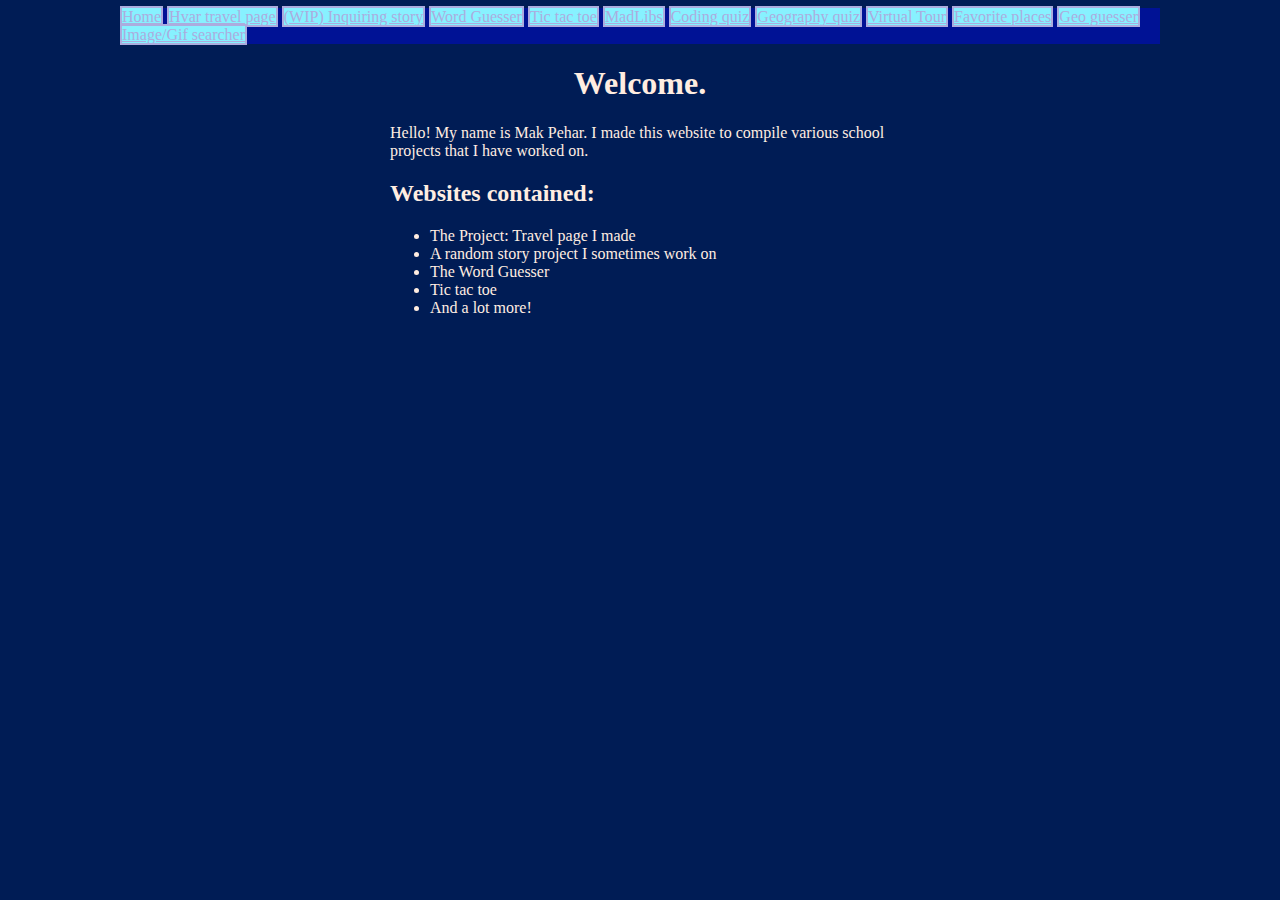
<file: index.html>
<!DOCTYPE html>
<html lang="en">
<head>
    <meta charset="UTF-8">
    <title>Mak Pehar's Website Hub</title>
    <link type = "text/css" rel="stylesheet" href="style.css">
</head>
<body class="homepage">
<div class="nav-bar">
    <a class="nav-element" href="index.html">Home</a>
    <a class="nav-element" href="travel.html">Hvar travel page</a>
    <a class="nav-element" href="inquire.html">(WIP) Inquiring story</a>
    <a class="nav-element" href="guesser.html">Word Guesser</a>
    <a class="nav-element" href="tictactoe.html">Tic tac toe</a>
    <a class="nav-element" href="madlibs.html">MadLibs</a>
    <a class="nav-element" href="codingquiz.html">Coding quiz</a>
    <a class="nav-element" href="geoquiz.html">Geography quiz</a>
    <a class="nav-element" href="virtualtour.html">Virtual Tour</a>
    <a class="nav-element" href="hometour.html">Favorite places</a>
    <a class="nav-element" href="geoguesser.html">Geo guesser</a>
    <a class="nav-element" href="imggifsearch.html">Image/Gif searcher</a>
</div>

<div class="homecontainer">
    <h1 class = "homepage">Welcome.</h1>
    <p>Hello! My name is Mak Pehar. I made this website to compile various school projects that I have worked on.</p>
    <h2>Websites contained:</h2>
    <ul>
        <li>The Project: Travel page I made</li>
        <li>A random story project I sometimes work on</li>
        <li>The Word Guesser</li>
        <li>Tic tac toe</li>
        <li>And a lot more!</li>
    </ul>
</div>
</body>
</html>
</file>
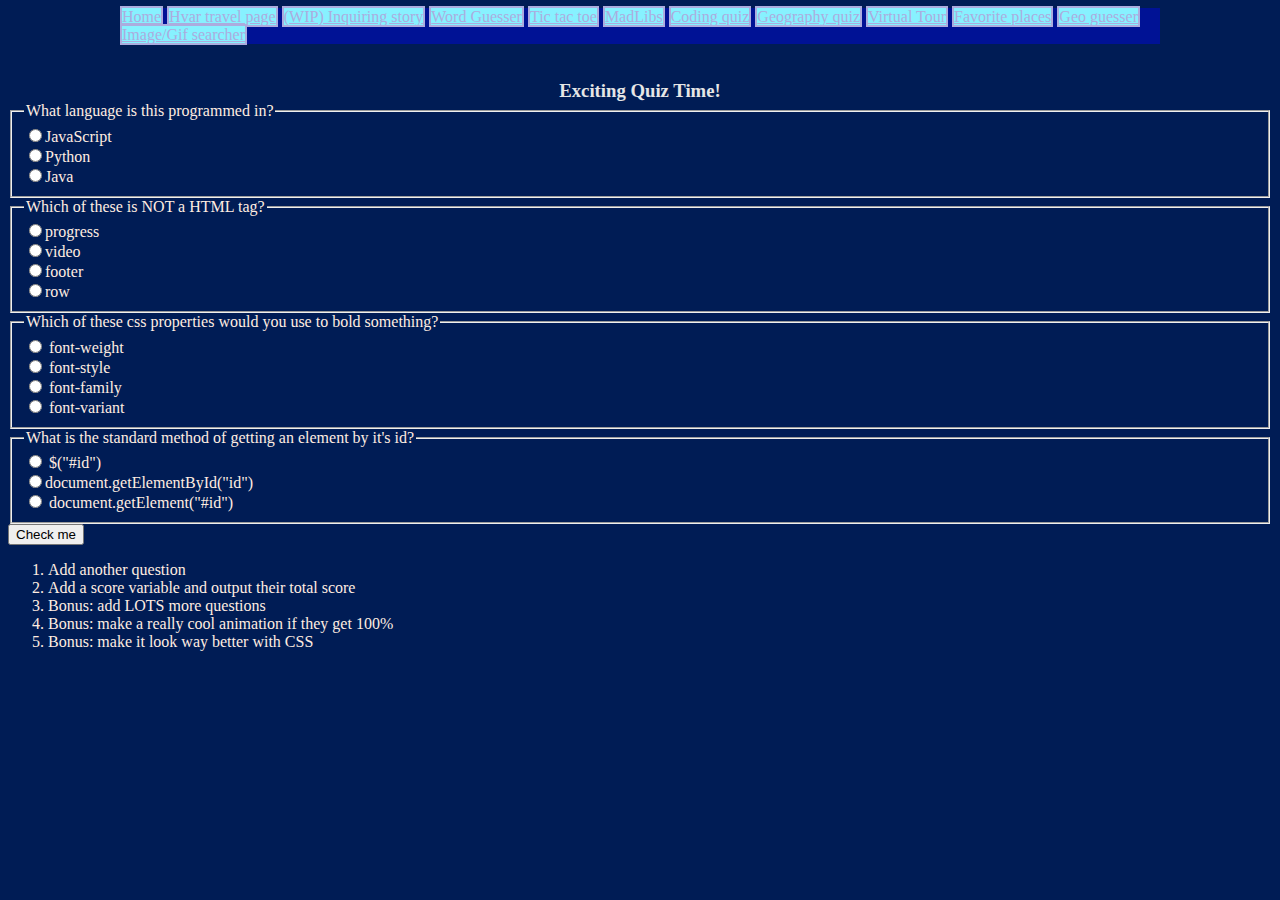
<file: codingquiz.html>
<!DOCTYPE html>
<html>
<head>
    <meta charset="utf-8">
    <meta name="viewport" content="width=device-width">
    <link type="text/css" rel="stylesheet" href="style.css">
    <title>JS Bin</title>
</head>
<body>
<div class="nav-bar">
    <a class="nav-element" href="index.html">Home</a>
    <a class="nav-element" href="travel.html">Hvar travel page</a>
    <a class="nav-element" href="inquire.html">(WIP) Inquiring story</a>
    <a class="nav-element" href="guesser.html">Word Guesser</a>
    <a class="nav-element" href="tictactoe.html">Tic tac toe</a>
    <a class="nav-element" href="madlibs.html">MadLibs</a>
    <a class="nav-element" href="codingquiz.html">Coding quiz</a>
    <a class="nav-element" href="geoquiz.html">Geography quiz</a>
    <a class="nav-element" href="virtualtour.html">Virtual Tour</a>
    <a class="nav-element" href="hometour.html">Favorite places</a>
    <a class="nav-element" href="geoguesser.html">Geo guesser</a>
    <a class="nav-element" href="imggifsearch.html">Image/Gif searcher</a>
</div>

<br>
<br>

<h3 class="woah">Exciting Quiz Time!</h3>

<form id="quiz-form">

    <fieldset>
        <legend>What language is this programmed in?</legend>
        <label><input name="question1" value="javascript" type="radio">JavaScript</label><br>
        <label><input name="question1" value="python" type="radio">Python</label><br>
        <label><input name="question1" value="java" type="radio">Java</label><br>
    </fieldset>

    <fieldset>
        <legend>Which of these is NOT a HTML tag?</legend>
        <label><input name ="question2" value="progress" type="radio">progress</label><br>
        <label><input name="question2" value="video" type="radio">video</label><br>
        <label><input name="question2" value="footer" type="radio">footer</label><br>
        <label><input name="question2" value="row" type="radio">row</label><br>
    </fieldset>

    <fieldset>
        <legend>Which of these css properties would you use to bold something?</legend>
        <label><input name="question3" value="fontweight" type="radio"> font-weight</label><br>
        <label><input name="question3" value="fontstyle" type="radio"> font-style</label><br>
        <label><input name="question3" value="fontfamily" type="radio"> font-family</label><br>
        <label><input name="question3" value="fontvariant" type="radio"> font-variant</label><br>
    </fieldset>
    <fieldset>
        <legend>What is the standard method of getting an element by it's id?</legend>
        <label><input name="question4" value="jquery" type="radio"> $("#id")</label><br>
        <label><input name="question4" value="elementid" type="radio">document.getElementById("id")</label><br>
        <label><input name="question4" value="element" type="radio"> document.getElement("#id")</label><br>
    </fieldset>
    <button type="submit">Check me</button>
</form>

<div id="results"></div>

<ol>
    <li>Add another question</li>
    <li>Add a score variable and output their total score</li>
    <li>Bonus: add LOTS more questions</li>
    <li>Bonus: make a really cool animation if they get 100%</li>
    <li>Bonus: make it look way better with CSS</li>
</ol>

<script>

    var quizForm = document.getElementById("quiz-form");
    quizForm.addEventListener("submit", function(event) {
        event.preventDefault();
        var score = 0;
        // resultsDiv is the div to display the results in
        var resultsDiv = document.getElementById("results");

        // answer1 stores whatever <input> element that they checked
        //  or null if they didn't check any answer
        var answer1 = document.querySelector('[name="question1"]:checked');
        if (!answer1) {
            resultsDiv.innerHTML = "You haven't filled an answer.";
        } else {
            // answer1.value is the value attribute of the checked <input>
            if (answer1.value === "javascript") {
                score += 1;
            }
        }
        var answer2 = document.querySelector('[name="question2"]:checked');
        if(!answer2) {
            resultsDiv.innerHTML = "You haven't filled an answer."
        } else {
            if(answer2.value === "row"){
                score+=1;
            }
        }
        var answer3 = document.querySelector('[name="question3"]:checked');
        if(!answer3) {
            resultsDiv.innerHTML = "You haven't filled an answer.";
        } else{
            if(answer3.value === "fontweight"){
                score+=1;
            }
        }
        var answer4 = document.querySelector('[name="question4"]:checked');
        if(!answer4) {
            resultsDiv.innerHTML = "You haven't filled an answer.";
        } else{
            if(answer4.value === "elementid"){
                score+=1;
            }
        }
        if(score===4) {
            resultsDiv.innerHTML = "You answered 4 out of 4 questions correctly! Good job!";
            resultsDiv.style.animation="victory 4s infinite alternate";
        } else {
            resultsDiv.innerHTML = "You answered " + score + " out of 4 questions correctly.";
            resultsDiv.style.animation = "default 4s infinite alternate";
        }
    });


</script>
</body>
</html>
</file>
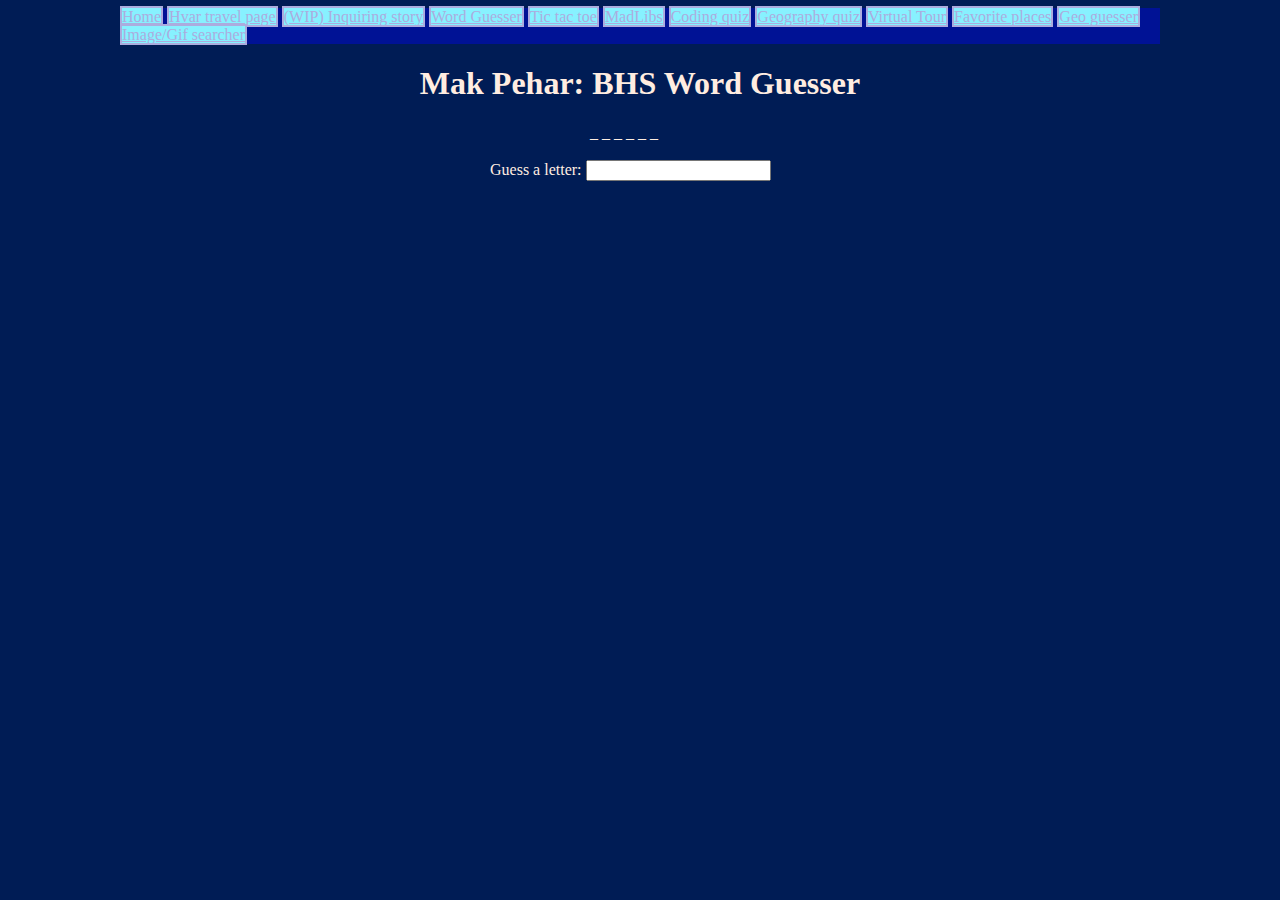
<file: guesser.html>
<!DOCTYPE html>
<html>
<head>
    <meta charset="utf-8">
    <meta name="viewport" content="width=device-width">
    <title>Mak+Dominic Word Guesser (version that is actually saved)</title>
    <link type = "text/css" rel="stylesheet" href="style.css">
</head>
<body class="wordguesserpage">
<div class="nav-bar">
    <a class="nav-element" href="index.html">Home</a>
    <a class="nav-element" href="travel.html">Hvar travel page</a>
    <a class="nav-element" href="inquire.html">(WIP) Inquiring story</a>
    <a class="nav-element" href="guesser.html">Word Guesser</a>
    <a class="nav-element" href="tictactoe.html">Tic tac toe</a>
    <a class="nav-element" href="madlibs.html">MadLibs</a>
    <a class="nav-element" href="codingquiz.html">Coding quiz</a>
    <a class="nav-element" href="geoquiz.html">Geography quiz</a>
    <a class="nav-element" href="virtualtour.html">Virtual Tour</a>
    <a class="nav-element" href="hometour.html">Favorite places</a>
    <a class="nav-element" href="geoguesser.html">Geo guesser</a>
    <a class="nav-element" href="imggifsearch.html">Image/Gif searcher</a>
</div>


<h1>Mak Pehar: BHS Word Guesser</h1>
<div id="guess_display"></div>
<br>

<form id="guess_form">
    <label>Guess a letter:
        <input type="text" id="guess_input">
    </label>
</form>

<div id="guess_status"></div>

<script src="guesser.js"></script>

</body>
</html>
</file>
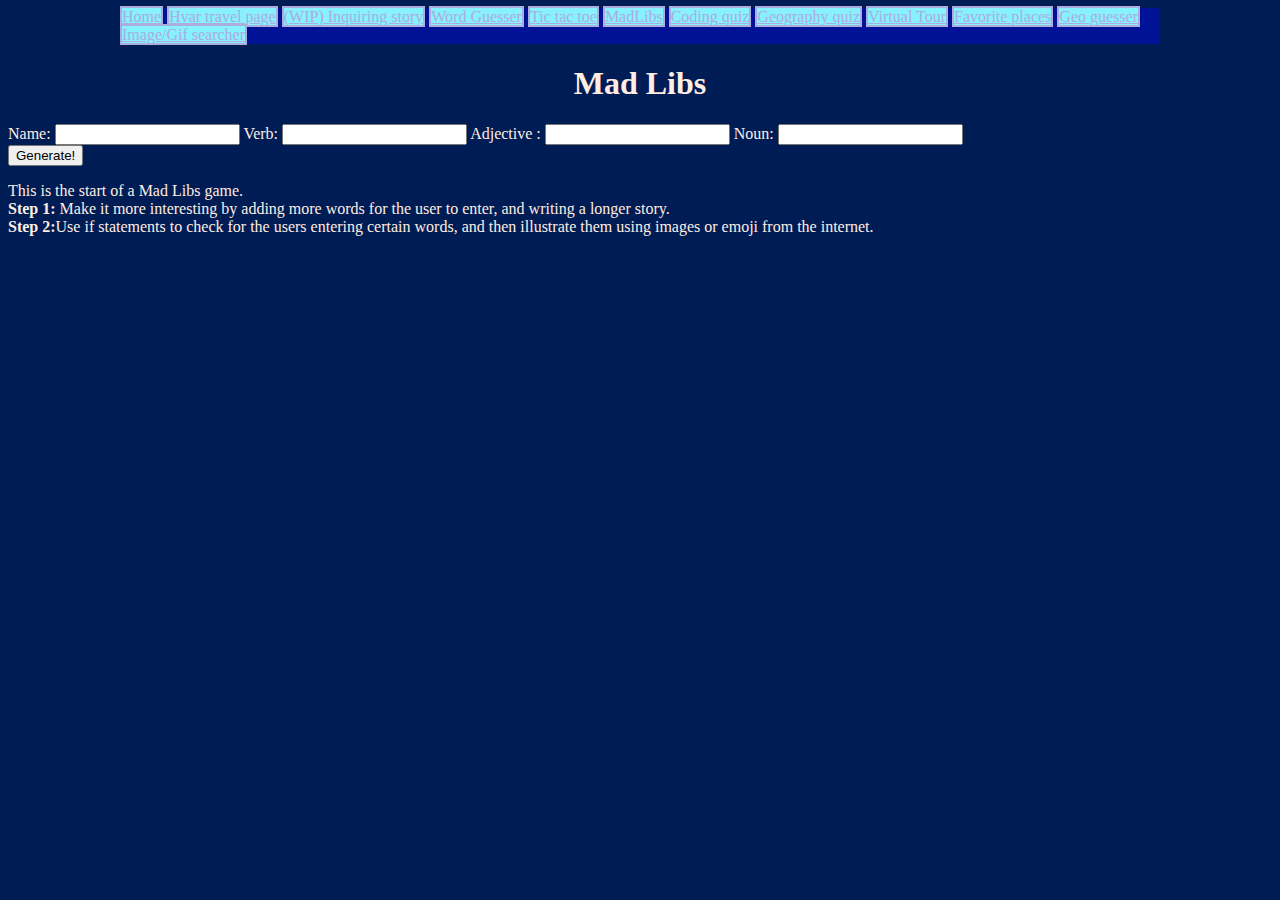
<file: madlibs.html>
<!DOCTYPE html>
<html>
<head>
    <meta charset="utf-8">
    <meta name="viewport" content="width=device-width">
    <link type = "text/css" rel="stylesheet" href="style.css">
    <title>Mad Libs</title>
</head>
<body>
<div class="nav-bar">
    <a class="nav-element" href="index.html">Home</a>
    <a class="nav-element" href="travel.html">Hvar travel page</a>
    <a class="nav-element" href="inquire.html">(WIP) Inquiring story</a>
    <a class="nav-element" href="guesser.html">Word Guesser</a>
    <a class="nav-element" href="tictactoe.html">Tic tac toe</a>
    <a class="nav-element" href="madlibs.html">MadLibs</a>
    <a class="nav-element" href="codingquiz.html">Coding quiz</a>
    <a class="nav-element" href="geoquiz.html">Geography quiz</a>
    <a class="nav-element" href="virtualtour.html">Virtual Tour</a>
    <a class="nav-element" href="hometour.html">Favorite places</a>
    <a class="nav-element" href="geoguesser.html">Geo guesser</a>
    <a class="nav-element" href="imggifsearch.html">Image/Gif searcher</a>
</div>


<h1>Mad Libs</h1>

<form id="lib-form">
    <label>
        Name: <input type="text" id="name">
    </label>
    <label>
        Verb: <input type="text" id="verb">
    </label>
    <label>
        Adjective : <input type="text" id="adjective">
    </label>
    <label>
        Noun: <input type="text" id="noun">
    </label>
    <br/>
    <button type="submit">Generate!</button>
</form>
<div id="container3">
<div id="story"></div>
<div id="demo"></div>

<p>This is the start of a Mad Libs game.
    <br>
    <strong>Step 1:</strong> Make it more interesting by adding more
    words for the user to enter, and writing a longer story.
    <br>
    <strong>Step 2:</strong>Use if statements to check for the users entering certain words,
    and then illustrate them using images or emoji from the internet.
</p>
</div>
<script src="https://code.jquery.com/jquery-3.3.1.min.js"></script>
<script src="madlibs.js"></script>

</body>
</html>
</file>
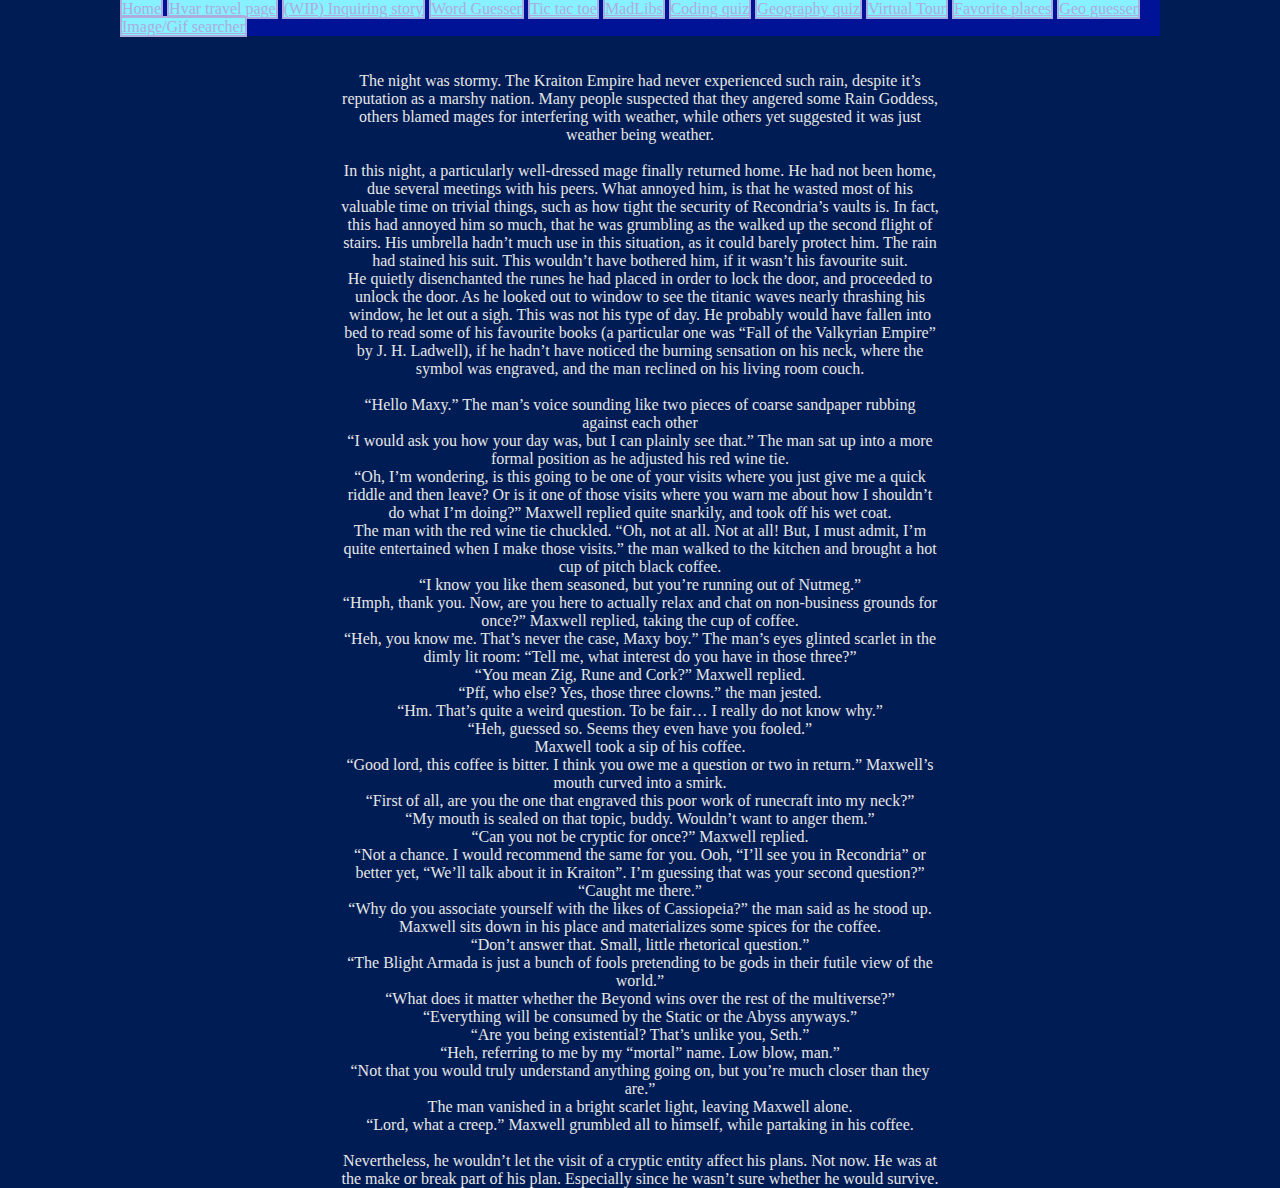
<file: maxwellpage.html>
<!DOCTYPE html>
<html lang="en">
<head>
    <meta charset="UTF-8">
    <link rel="stylesheet" type="text/css" href="style.css">
    <title>Maxwell Chapter</title>
</head>
<div id="back">
<body class="maxwellpage">
<div class="nav-bar">
    <a class="nav-element" href="index.html">Home</a>
    <a class="nav-element" href="travel.html">Hvar travel page</a>
    <a class="nav-element" href="inquire.html">(WIP) Inquiring story</a>
    <a class="nav-element" href="guesser.html">Word Guesser</a>
    <a class="nav-element" href="tictactoe.html">Tic tac toe</a>
    <a class="nav-element" href="madlibs.html">MadLibs</a>
    <a class="nav-element" href="codingquiz.html">Coding quiz</a>
    <a class="nav-element" href="geoquiz.html">Geography quiz</a>
    <a class="nav-element" href="virtualtour.html">Virtual Tour</a>
    <a class="nav-element" href="hometour.html">Favorite places</a>
    <a class="nav-element" href="geoguesser.html">Geo guesser</a>
    <a class="nav-element" href="imggifsearch.html">Image/Gif searcher</a>
</div>


<br>
<br>
    <audio autoplay loop>
        <source src="hurricane.mp3">
        Your browser doesn't support the audio element.
    </audio>

    <p class="woah">The night was stormy. The Kraiton Empire had never experienced such rain, despite it’s reputation as a marshy nation. Many people suspected that they angered some Rain Goddess, others blamed mages for interfering with weather, while others yet suggested it was just weather being weather. <br><br>
        In this night, a particularly well-dressed mage finally returned home. He had not been home, due several meetings with his peers. What annoyed him, is that he wasted most of his valuable time on trivial things, such as how tight the security of Recondria’s vaults is. In fact, this had annoyed him so much, that he was grumbling as the walked up the second flight of stairs. His umbrella hadn’t much use in this situation, as it could barely protect him. The rain had stained his suit. This wouldn’t have bothered him, if it wasn’t his favourite suit. <br>
        He quietly disenchanted the runes he had placed in order to lock the door, and proceeded to unlock the door. As he looked out to window to see the titanic waves nearly thrashing his window, he let out a sigh. This was not his type of day. He probably would have fallen into bed to read some of his favourite books (a particular one was “Fall of the Valkyrian Empire” by J. H. Ladwell), if he hadn’t have noticed the burning sensation on his neck, where the symbol was engraved, and the man reclined on his living room couch. <br> <br>

        “Hello Maxy.”  The man’s voice sounding like two pieces of coarse sandpaper rubbing against each other <br>
        “I would ask you how your day was, but I can plainly see that.” The man sat up into a more formal position as he adjusted his red wine tie.<br>
        “Oh, I’m wondering, is this going to be one of your visits where you just give me a quick riddle and then leave? Or is it one of those visits where you warn me about how I shouldn’t do what I’m doing?” Maxwell replied quite snarkily, and took off his wet coat.<br>
        The man with the red wine tie chuckled.
        “Oh, not at all. Not at all! But, I must admit, I’m quite entertained when I make those visits.” the man walked to the kitchen and brought a hot cup of pitch black coffee. <br>
        “I know you like them seasoned, but you’re running out of Nutmeg.” <br>
        “Hmph, thank you. Now, are you here to actually relax and chat on non-business grounds for once?” Maxwell replied, taking the cup of coffee. <br>
        “Heh, you know me. That’s never the case, Maxy boy.” The man’s eyes glinted scarlet in the dimly lit room: “Tell me, what interest do you have in those three?” <br>
        “You mean Zig, Rune and Cork?” Maxwell replied.<br>
        “Pff, who else? Yes, those three clowns.” the man jested. <br>
        “Hm. That’s quite a weird question. To be fair… I really do not know why.” <br>
        “Heh, guessed so. Seems they even have you fooled.”<br>
        Maxwell took a sip of his coffee. <br>
        “Good lord, this coffee is bitter. I think you owe me a question or two in return.” Maxwell’s mouth curved into a smirk. <br>
        “First of all, are you the one that engraved this poor work of runecraft into my neck?” <br>
        “My mouth is sealed on that topic, buddy. Wouldn’t want to anger them.” <br>
        “Can you not be cryptic for once?” Maxwell replied. <br>
        “Not a chance. I would recommend the same for you. Ooh, “I’ll see you in Recondria” or better yet, “We’ll talk about it in Kraiton”. I’m guessing that was your second question?” <br>
        “Caught me there.” <br>
        “Why do you associate yourself with the likes of Cassiopeia?” the man said as he stood up. <br>
        Maxwell sits down in his place and materializes some spices for the coffee. <br>
        “Don’t answer that. Small, little rhetorical question.” <br>
        “The Blight Armada is just a bunch of fools pretending to be gods in their futile view of the world.” <br>
        “What does it matter whether the Beyond wins over the rest of the multiverse?” <br>
        “Everything will be consumed by the Static or the Abyss anyways.” <br>
        “Are you being existential? That’s unlike you, Seth.” <br>
        “Heh, referring to me by my “mortal” name. Low blow, man.” <br>
        “Not that you would truly understand anything going on, but you’re much closer than they are.”<br>
        The man vanished in a bright scarlet light, leaving Maxwell alone. <br>
        “Lord, what a creep.” Maxwell grumbled all to himself, while partaking in his coffee.<br>
        <br>
        Nevertheless, he wouldn’t let the visit of a cryptic entity affect his plans. Not now. He was at the make or break part of his plan. Especially since he wasn’t sure whether he would survive.
    </p>
    </div>
</body>
</html>
</file>
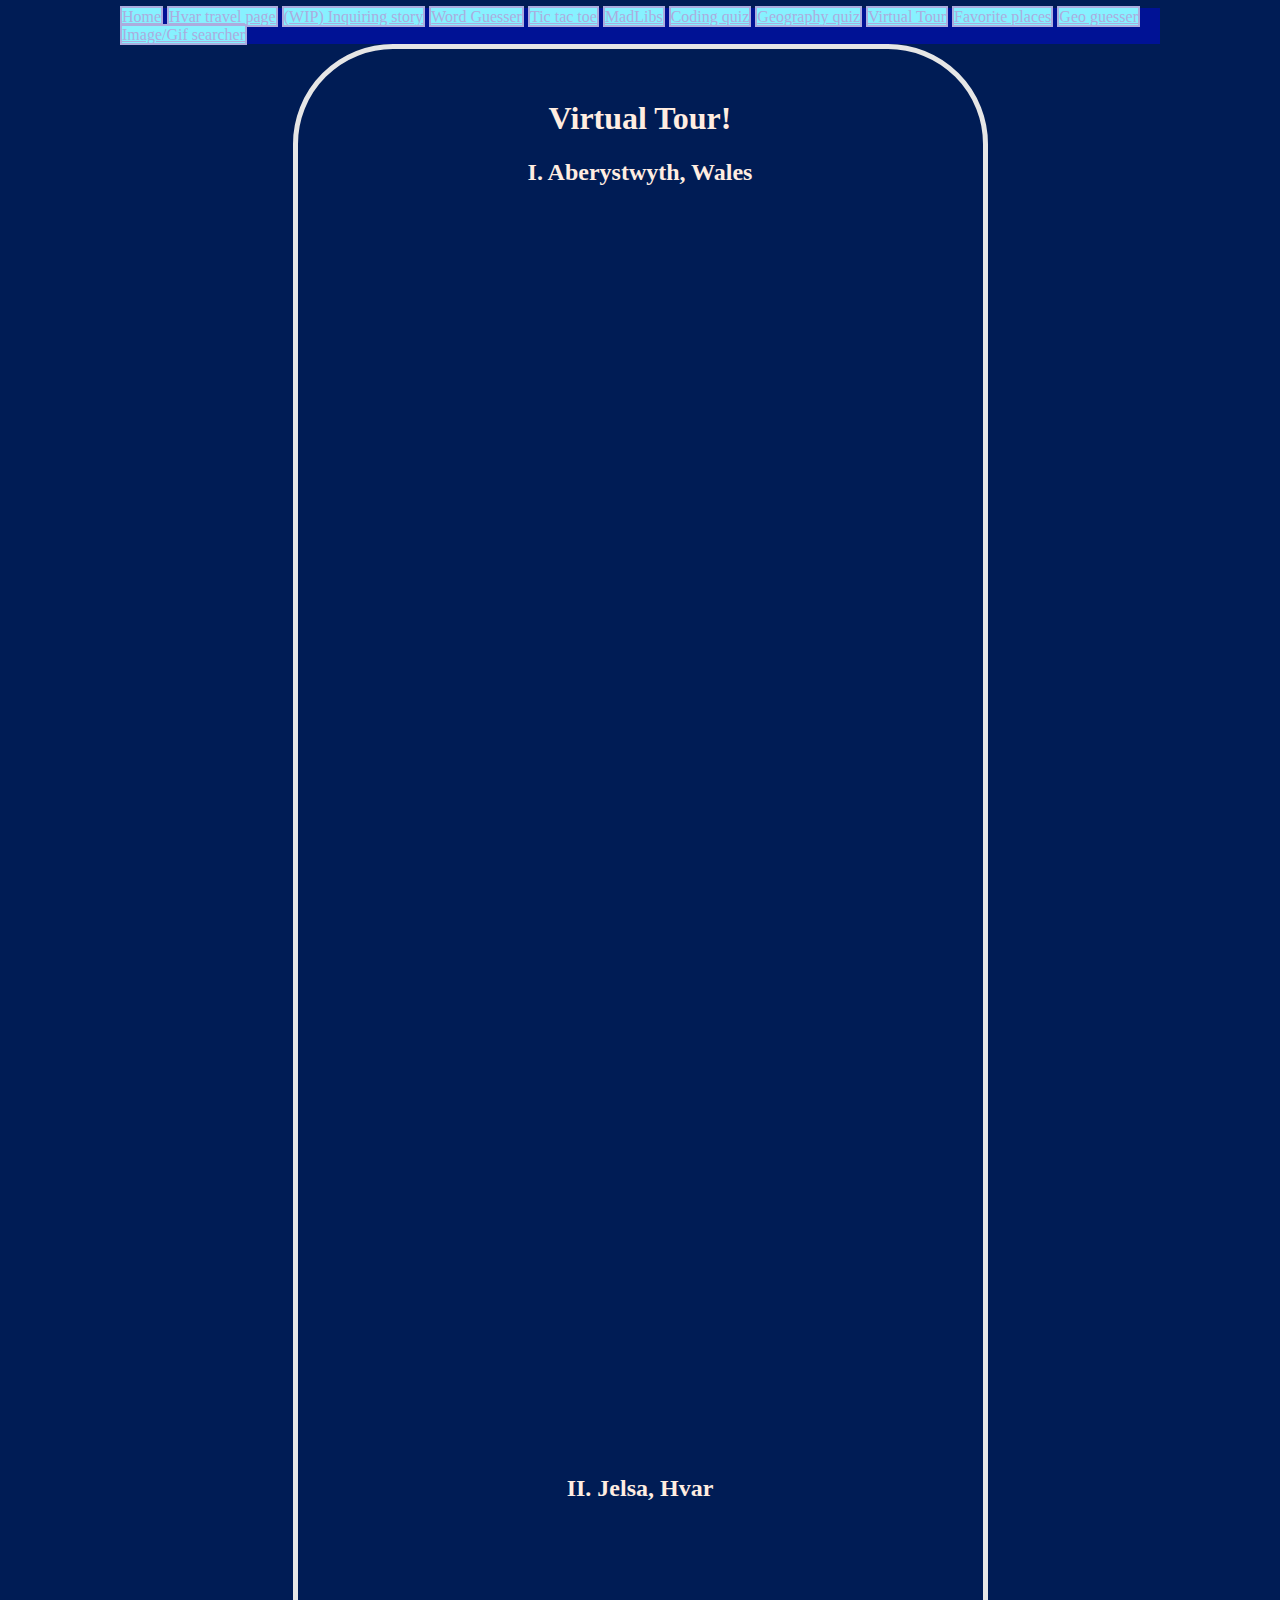
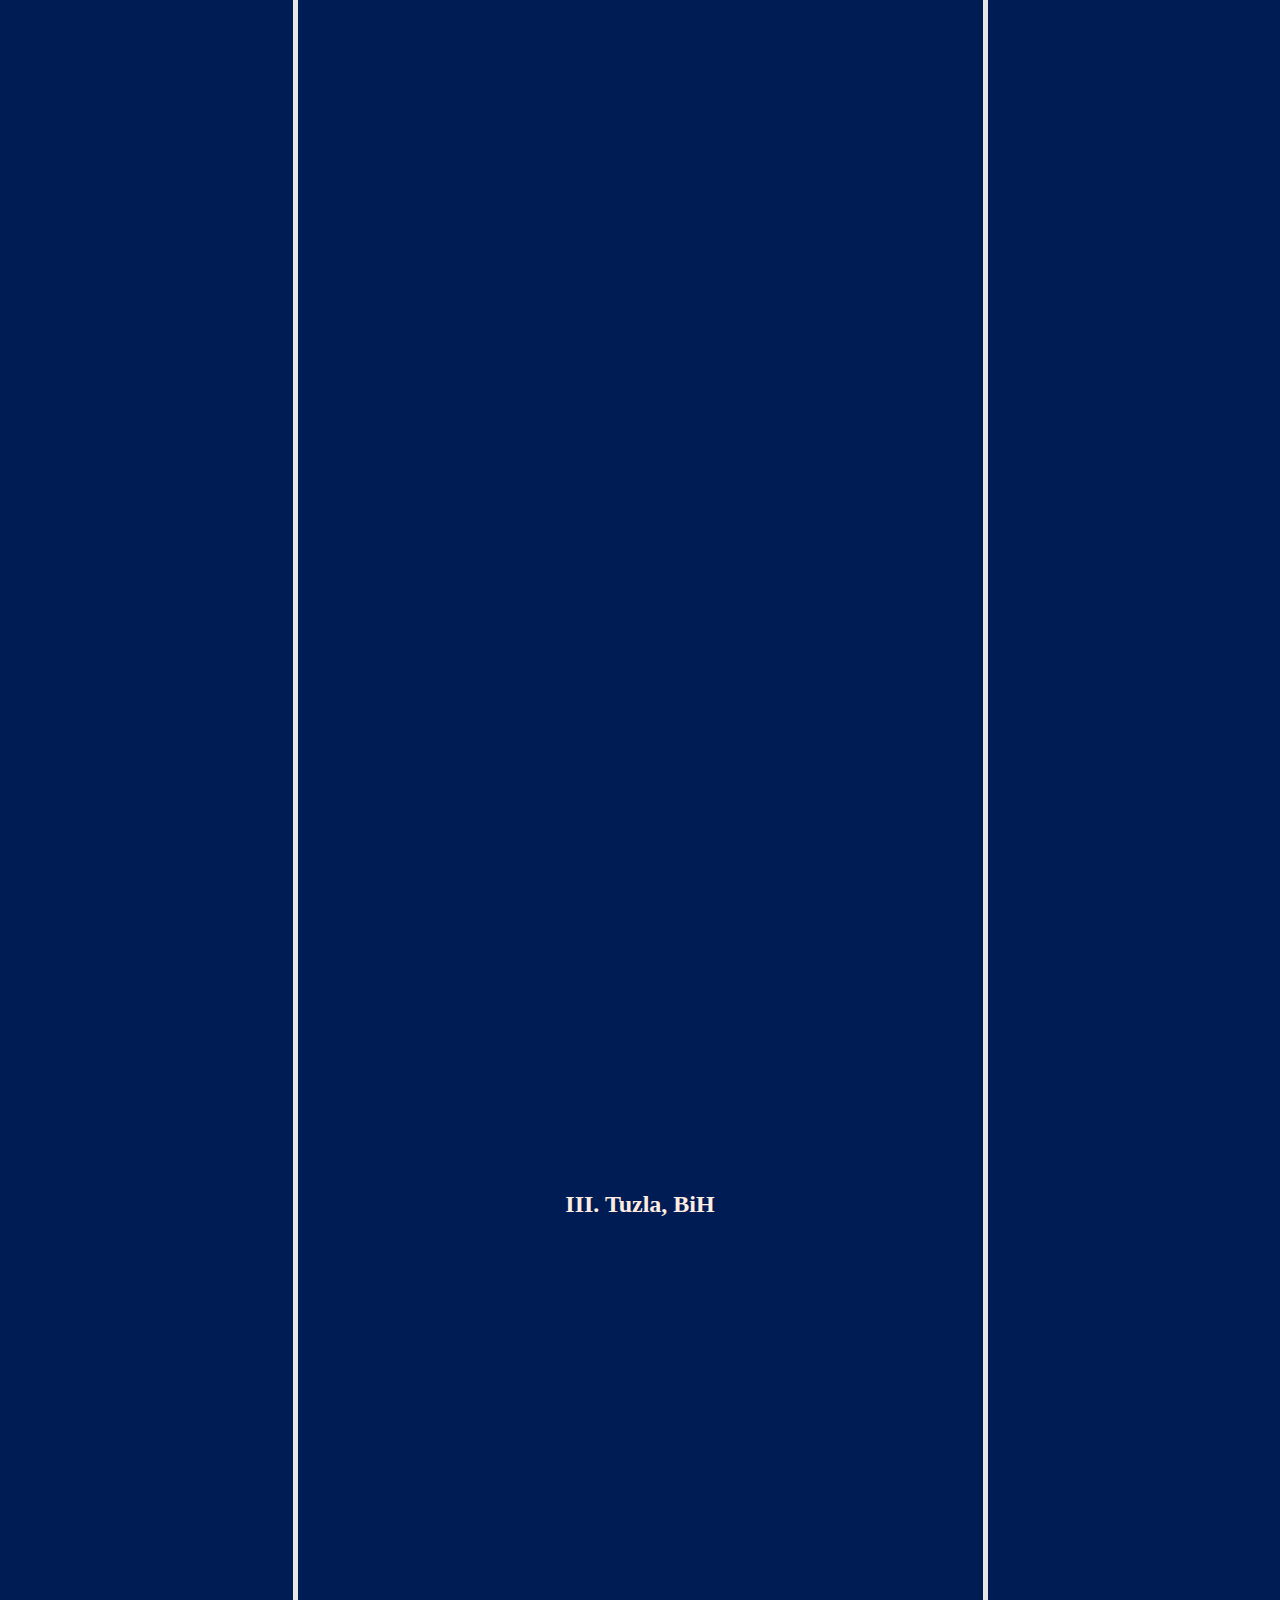
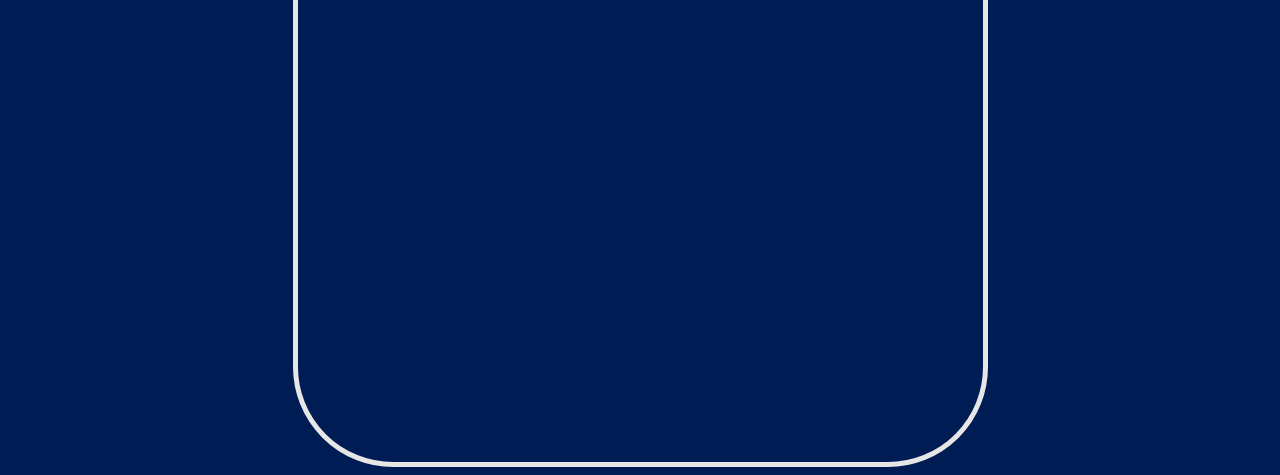
<file: virtualtour.html>
<!DOCTYPE html>
<html>
<head>
    <meta charset="utf-8">
    <meta name="viewport" content="width=device-width">
    <title>Virtual Tour</title>
    <link href="style.css" rel="stylesheet" type="text/css"/>
</head>
<body>

<div class="nav-bar">
    <a class="nav-element" href="index.html">Home</a>
    <a class="nav-element" href="travel.html">Hvar travel page</a>
    <a class="nav-element" href="inquire.html">(WIP) Inquiring story</a>
    <a class="nav-element" href="guesser.html">Word Guesser</a>
    <a class="nav-element" href="tictactoe.html">Tic tac toe</a>
    <a class="nav-element" href="madlibs.html">MadLibs</a>
    <a class="nav-element" href="codingquiz.html">Coding quiz</a>
    <a class="nav-element" href="geoquiz.html">Geography quiz</a>
    <a class="nav-element" href="virtualtour.html">Virtual Tour</a>
    <a class="nav-element" href="hometour.html">Favorite places</a>
    <a class="nav-element" href="geoguesser.html">Geo guesser</a>
    <a class="nav-element" href="imggifsearch.html">Image/Gif searcher</a>
</div>

<div id="virtcontainer">
    <h1>Virtual Tour!</h1>
    <h2 class="virtour">I. Aberystwyth, Wales</h2>
    <iframe src="https://www.google.com/maps/embed?pb=!1m18!1m12!1m3!1d4284.218336693898!2d-4.086713183871867!3d52.41461364011782!2m3!1f0!2f0!3f0!3m2!1i1024!2i768!4f13.1!3m3!1m2!1s0x486f0a839b052a7f%3A0x9fbb70d5b34c2e97!2sAberystwyth%2C+UK!5e1!3m2!1sen!2sus!4v1525066061652"
            width="600" height="450" frameborder="0" style="border:0" allowfullscreen></iframe>
    <iframe src="https://www.google.com/maps/embed?pb=!4v1525067261272!6m8!1m7!1sqXI3qp6DqBYzBmx3H9PI5w!2m2!1d52.41393348452615!2d-4.082226508121387!3f54.698783538946834!4f-5.930525090358884!5f0.7820865974627469"
            width="600" height="450" frameborder="0" style="border:0" allowfullscreen></iframe>
    <iframe width="600" height="337" src="https://www.youtube.com/embed/HpLVkfn4KL8" frameborder="0"
            allow="autoplay; encrypted-media" allowfullscreen></iframe>
    <h2 class="virtour">II. Jelsa, Hvar</h2>
    <iframe src="https://www.google.com/maps/embed?pb=!1m18!1m12!1m3!1d20055.5254193954!2d16.697560683506033!3d43.15612732602586!2m3!1f0!2f0!3f0!3m2!1i1024!2i768!4f13.1!3m3!1m2!1s0x134a7d60b0af1421%3A0x343661fd129730bc!2sJelsa%2C+Croatia!5e1!3m2!1sen!2sus!4v1525066419511"
            width="600" height="450" frameborder="0" style="border:0" allowfullscreen></iframe>
    <iframe src="https://www.google.com/maps/embed?pb=!4v1525066717011!6m8!1m7!1slHNLdQ2eVw_3qUwhEl32Ag!2m2!1d43.16180539045944!2d16.69322663610753!3f9.955237336681277!4f2.244568346218543!5f0.7820865974627469"
            width="600" height="450" frameborder="0" style="border:0" allowfullscreen></iframe>
    <iframe width="600" height="337" src="https://www.youtube.com/embed/k7P1IA6Y-E8" frameborder="0"
            allow="autoplay; encrypted-media" allowfullscreen></iframe>
    <h2 class="virtour">III. Tuzla, BiH</h2>
    <iframe src="https://www.google.com/maps/embed?pb=!1m18!1m12!1m3!1d18432.28284113648!2d18.665272294887586!3d44.535487003496556!2m3!1f0!2f0!3f0!3m2!1i1024!2i768!4f13.1!3m3!1m2!1s0x475ead03ad64e779%3A0xa667fa80a17fd8cb!2sTuzla%2C+Bosnia+and+Herzegovina!5e1!3m2!1sen!2sus!4v1525052722352"
            width="600" height="450" frameborder="0" style="border:0" allowfullscreen></iframe>
    <iframe width="600" height="337" src="https://www.youtube.com/embed/E39vd5uv3jk" frameborder="0"
            allow="autoplay; encrypted-media" allowfullscreen></iframe>
</div>
</body>
</html>
</file>
<file: style.css>
body{
    background-color: #001C55;
    color:#FFEDE1;
}
h1{
    text-align:center;
}
.homecontainer{
    width:500px;
    margin:auto;
}
.nav-bar{
    background-color: rgba(0, 2, 255, 0.38);
    width:1040px;
    margin:auto;
}
.nav-element{
    margin:auto;
    color:#ACACDE;
    background-color:#87F1FF;
    width:20%;
    border:2px solid #ACACDE;
}
.nav-element:hover{
    color:#001C55;
    background-color:#ACACDE;
}
#guess_display{
    width:100px;
    margin:auto;
}
#guess_form{
    width:300px;
    margin:auto;
}
body.maxwellpage{
    margin:auto;
}
body.travelpage{
    background:
            linear-gradient(
                    rgba(0, 2, 211, 0.38),
                    rgba(0, 2, 211, 0.38)
            ),
            url("https://static.pexels.com/photos/8101/sea-sky-sunset-water.jpg");
}

.Titleone{
    padding:0 0 0 75px;
    color: #160085;
}
.hvarbeach{
    width:60%;
    border: 15px ridge #558ca4;
}
.hvartext{
    color: #00ffa2;
    background-color: rgb(0, 76, 176);
    width: 60%;
    box-shadow: #00ffa2 1px 1px 1px;
    border-radius: 15px;
    text-shadow: #160085 2px 2px 2px;
    padding: 0 0 0 10px;
}

#container{
    animation-name:fade;
    animation-duration:3s;
    animation-iteration-count:1;
    animation-timing-function: ease-in;
    background-color: rgba(123, 161, 229, 0.3);
    border: 5px solid #160085;
    border-radius: 30px;
    margin:auto;
    padding: 0 0 0 175px;
    width:600px;
    font-family: "Quattrocento Sans", "Arial"
}
#container:hover{
    background-color: rgba(123, 161, 229, 0.6);
}

.list-text{
    color: white;
}
body.inquirepage{
    background-image: url("https://d2v9y0dukr6mq2.cloudfront.net/video/thumbnail/Esxjvv7/abstract-camp-fire-sparks-background-effect_ejystfvze__F0000.png");
    background-size: cover;
}
#container2{
    width:500px;
    margin:auto;
    text-align:center;
}
.butt:hover{
    color:orangered;
}
.butt:active{
    background-color: black;
    color:white;
    border-radius: 100px;
}
#back{
    margin:0;
    animation-name:change;
    animation-duration:5s;
    animation-iteration-count: infinite;
    animation-direction: alternate;
}
.woah{
    text-align:center;
    margin:auto;
    width:600px;
    color: #e6e6e6;
}
#virtcontainer{
    width: 625px;
    padding: 30px;
    margin:auto;
    border: 5px solid #e6e6e6;
    border-radius: 100px;
}
.virtour{
    text-align:center;
}

#map {
    height: 300px;
    width: 100%;
}
/* Animations */

@keyframes change {
    from{
        background-color: black;
    }
    to{
        background-color: #231336;
    }
}
@keyframes fade{
    from{
        opacity:0.0;
    }
    to{
        opacity:1.0;
    }
}
@keyframes victory{
    from{
        color: #FFEDE1;
    }
    to{
        font-size: 20px;
        color: #00cac1;
    }
}
@keyframes default{
    from{
        color: #FFEDE1;
    }
    to{
        color: #FFEDE1;
    }
}
</file>
